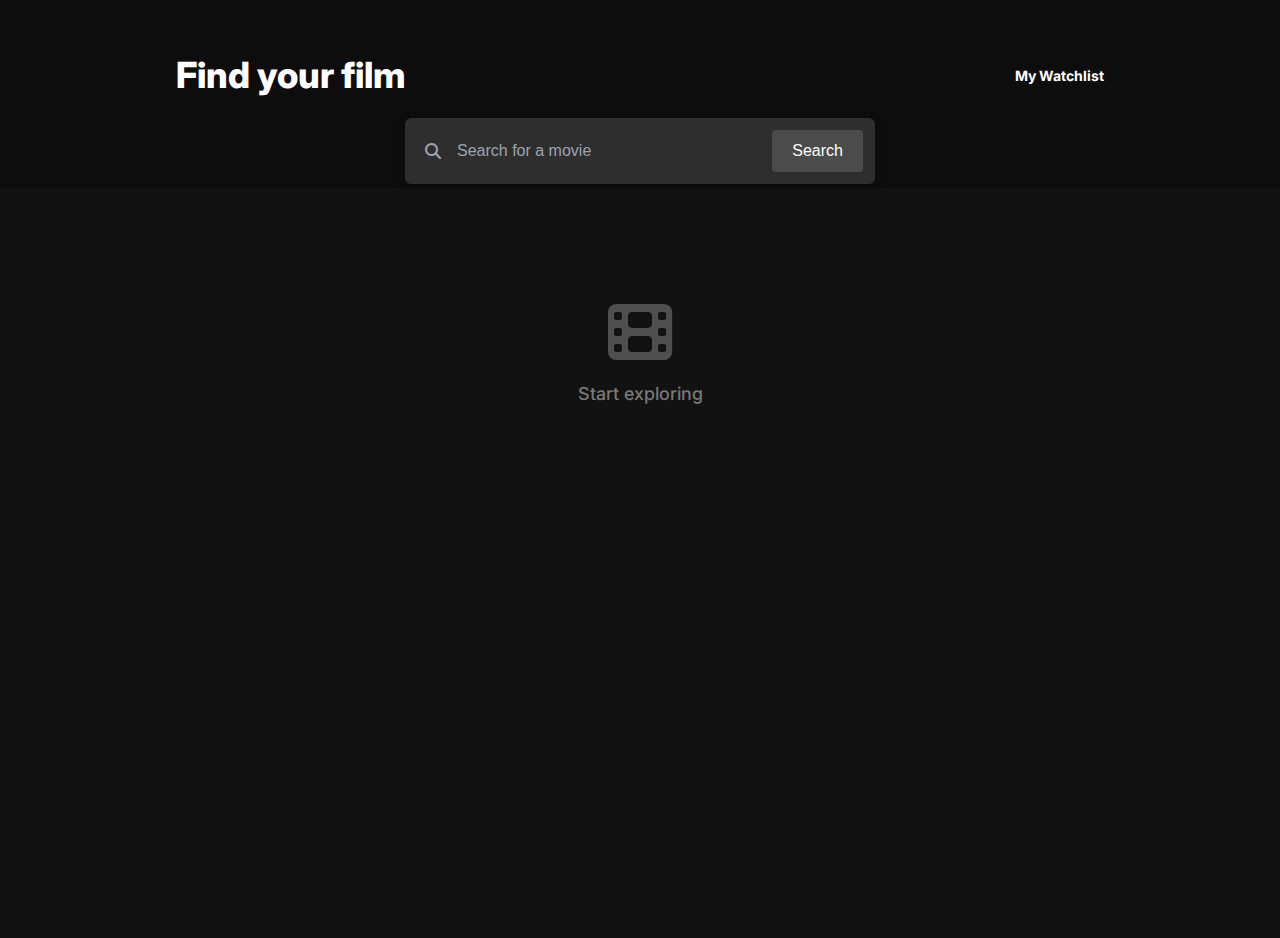
<file: index.html>
<!DOCTYPE html>
<html lang="en">
  <head>
    <meta charset="UTF-8" />
    <meta name="viewport" content="width=device-width, initial-scale=1.0" />
    <title>Movie Watchlist - Find Films</title>
    <!-- Google Fonts -->
    <link rel="preconnect" href="https://fonts.googleapis.com" />
    <link rel="preconnect" href="https://fonts.gstatic.com" crossorigin />
    <link
      href="https://fonts.googleapis.com/css2?family=Inter:wght@400;500;700;800&display=swap"
      rel="stylesheet"
    />
    <!-- Font Awesome for Icons -->
    <link
      rel="stylesheet"
      href="https://cdnjs.cloudflare.com/ajax/libs/font-awesome/6.2.0/css/all.min.css"
    />
    <!-- Our CSS file -->
    <link rel="stylesheet" href="style.css" />
  </head>
  <body>
    <header class="header">
      <div class="container header-content">
        <h1>Find your film</h1>
        <a href="watchlist.html" class="nav-link">My Watchlist</a>
      </div>
      <div class="search-bar-container">
        <form id="search-form" class="search-bar">
          <label for="search-input" class="sr-only">Search for movies</label>
          <i class="fa-solid fa-magnifying-glass search-icon"></i>
          <input
            type="text"
            id="search-input"
            placeholder="Search for a movie"
            required
          />
          <button type="submit" id="search-button">Search</button>
        </form>

        <div id="search-preview" class="search-preview"></div>
      </div>
    </header>

    <main id="main-content" class="main-content container">
      <!-- Initial Placeholder -->
      <div class="placeholder" id="start-exploring">
        <i class="fa-solid fa-film placeholder-icon"></i>
        <p>Start exploring</p>
      </div>

      <!-- This area will be populated with search results -->
      <div id="movie-list" class="movie-list">
        <!-- Movie items will be injected here by JavaScript -->
      </div>

      <!-- Error message for when searches fail -->
      <div class="placeholder" id="error-message" style="display: none">
        <p>
          Unable to find what you're looking for. Please try another search.
        </p>
      </div>
    </main>

    <!-- Link JavaScript file -->
    <script src="index.js" type="module" defer></script>
  </body>
</html>
</file>
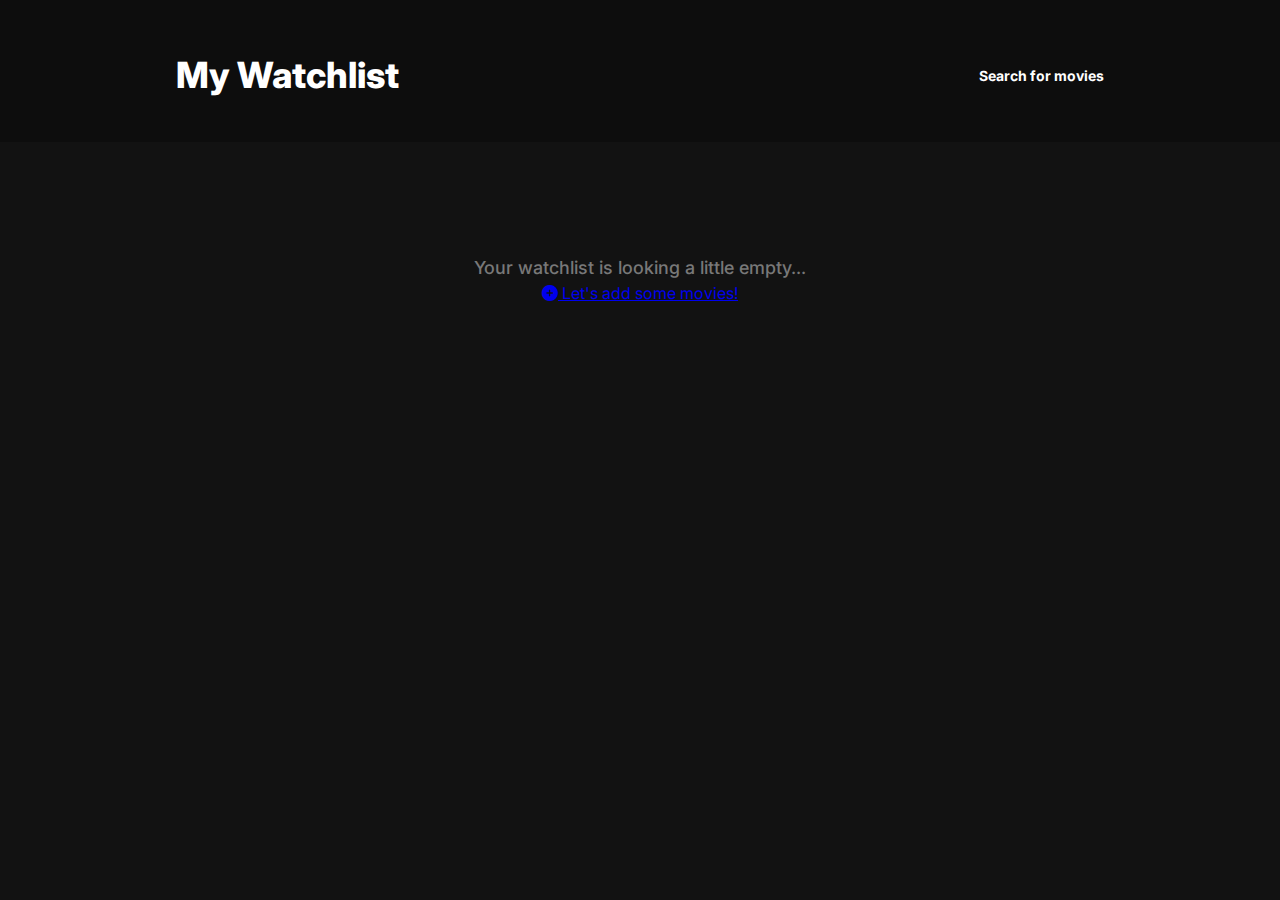
<file: watchlist.html>
<!DOCTYPE html>
<html lang="en">
<head>
    <meta charset="UTF-8">
    <meta name="viewport" content="width=device-width, initial-scale=1.0">
    <title>Movie Watchlist - My List</title>
    <!-- Link Google Fonts -->
    <link rel="preconnect" href="https://fonts.googleapis.com">
    <link rel="preconnect" href="https://fonts.gstatic.com" crossorigin>
    <link href="https://fonts.googleapis.com/css2?family=Inter:wght@400;500;700;800&display=swap" rel="stylesheet">
    <!-- Link CSS -->
    <link rel="stylesheet" href="style.css">
    <!-- Font Awesome for Icons -->
    <link rel="stylesheet" href="https://cdnjs.cloudflare.com/ajax/libs/font-awesome/6.2.0/css/all.min.css">
</head>
<body>

    <header class="header">
        <div class="container header-content">
            <h1>My Watchlist</h1>
            <a href="index.html" class="nav-link">Search for movies</a>
        </div>
        <!-- No search bar on this page -->
    </header>

    <main id="main-watchlist-content" class="main-content container">
        <!-- Placeholder for Empty Watchlist -->
        <div class="placeholder" id="empty-watchlist">
            <p>Your watchlist is looking a little empty...</p>
            <a href="index.html" class="add-movies-link">
                <i class="fa-solid fa-circle-plus"></i> Let's add some movies!
            </a>
        </div>

        <!-- Area for Watchlist Items (Populated by JS) -->
        <div id="watchlist-list" class="movie-list" style="display: none;">
            <!-- Watchlist items will be injected here by JS -->
            <!-- Example Structure (similar to index.html, but with remove button):
            <div class="movie-item">
                <img src="placeholder-poster.jpg" alt="Movie Poster" class="movie-poster">
                <div class="movie-info">
                    <div class="movie-title-rating">
                        <h2>Movie Title</h2>
                        <p class="movie-rating"><i class="fa-solid fa-star"></i> 8.0</p>
                    </div>
                    <div class="movie-details">
                        <span>164 min</span>
                        <span>Action, Drama, Mystery</span>
                        <button class="watchlist-btn remove" data-movie-id="tt1856101">
                            <i class="fa-solid fa-circle-minus"></i> Remove
                        </button>
                    </div>
                    <p class="movie-plot">Young Blade Runner K's discovery of a long-buried secret leads him to track down former Blade Runner Rick Deckard, who's been missing for thirty years.</p>
                </div>
            </div>
            <hr>
            -->
        </div>
    </main>

    <!-- Link JS for this page -->
    <script src="watchlist.js" type="module" defer></script>
</body>
</html>
</file>
<file: style.css>
/* Step 1: CSS Reset and Base Styles */
* {
  margin: 0;
  padding: 0;
  box-sizing: border-box;
}

body {
  font-family: "Inter", sans-serif;
  line-height: 1.5;
  color: #fff;
  background-color: #121212;
}

/* Hide screen reader only elements visually but keep them accessible */
.sr-only {
  position: absolute;
  width: 1px;
  height: 1px;
  padding: 0;
  margin: -1px;
  overflow: hidden;
  clip: rect(0, 0, 0, 0);
  white-space: nowrap;
  border: 0;
}

/* Base container for content positioning */
.container {
  width: 100%;
  padding: 0 1rem;
  margin: 0 auto;
  max-width: 550px;
}
.header {
  background-image: url("https://images.unsplash.com/photo-1489599849927-2ee91cede3ba?ixlib=rb-1.2.1&auto=format&fit=crop&w=1350&q=80");
  background-size: cover;
  background-position: center;
  background-color: #2c2c2c; /* Fallback color */
  color: white;
  padding: 2rem 0 1rem;
  position: relative;
}

/* Dark overlay for better text readability */
.header::before {
  content: "";
  position: absolute;
  top: 0;
  left: 0;
  right: 0;
  bottom: 0;
  background-color: rgba(0, 0, 0, 0.7);
  z-index: 0;
}

.header-content {
  display: flex;
  justify-content: space-between;
  align-items: center;
  margin-bottom: 1rem;
  position: relative;
  z-index: 1; /* This is needed to display content above the overlay */
}

.header h1 {
  font-size: 1.75rem;
  font-weight: 800;
}
.nav-link {
  color: white;
  text-decoration: none;
  font-size: 0.875rem;
  font-weight: 700;
}
.nav-link:hover {
  text-decoration: underline;
}
/* Step 3: Search Bar Styling */
.search-bar-container {
  position: relative;
  z-index: 1;
  margin-bottom: -1.25rem;
}

.search-bar {
  background-color: #2e2e2f;
  border-radius: 6px;
  display: flex;
  align-items: center;
  padding: 0.5rem;
  box-shadow: 0 2px 8px rgba(0, 0, 0, 0.3);
  max-width: 550px;
  margin: 0 auto;
}

.search-icon {
  color: #9ca3af;
  margin: 0 0.5rem;
}

#search-input {
  flex-grow: 1;
  background: transparent;
  border: none;
  color: white;
  padding: 0.5rem;
  font-size: 0.875rem;
  outline: none;
}

#search-input::placeholder {
  color: #9ca3af;
}

#search-button {
  background-color: #4b4b4b;
  color: white;
  border: none;
  border-radius: 4px;
  padding: 0.5rem 1rem;
  font-size: 0.875rem;
  font-weight: 500;
  cursor: pointer;
  transition: background-color 0.2s;
}

#search-button:hover {
  background-color: #5a5a5a;
}

/* Step 4: Main Content Area and Placeholders */
.main-content {
  padding-top: 2rem;
  min-height: calc(100vh - 150px);
}

/* Updated search bar styles */
.search-bar-container {
  position: relative;
  z-index: 1;
  padding: 0 1rem;
  margin-bottom: -1.25rem;
}

.search-bar {
  background-color: #2e2e2f;
  border-radius: 6px;
  display: flex;
  align-items: center;
  padding: 0.5rem;
  box-shadow: 0 2px 8px rgba(0, 0, 0, 0.3);
  max-width: 470px;
  margin: 0 auto;
}

/* Placeholder styling */
.placeholder {
  display: flex;
  flex-direction: column;
  align-items: center;
  justify-content: center;
  color: #787878;
  padding: 5rem 1rem;
  text-align: center;
}

.placeholder-icon {
  font-size: 4rem;
  margin-bottom: 1rem;
  opacity: 0.6;
}

.placeholder p {
  font-size: 1.125rem;
  font-weight: 500;
}

.movie-list {
  padding: 1rem 0;
}

/* Step 5: Movie List Item Styling */
.movie-item {
  display: flex;
  margin-bottom: 1.5rem;
  padding-bottom: 1.5rem;
  border-bottom: 1px solid #2c2c2c;
}

.movie-poster {
  width: 100px;
  height: 150px;
  object-fit: cover;
  border-radius: 4px;
  margin-right: 1rem;
}

.movie-info {
  flex-grow: 1;
  display: flex;
  flex-direction: column;
}

.movie-header {
  display: flex;
  align-items: baseline;
  margin-bottom: 0.5rem;
}

.movie-title {
  font-size: 1.125rem;
  font-weight: 500;
  margin-right: 0.5rem;
}

.movie-rating {
  display: flex;
  align-items: center;
  color: #ffc107;
  font-size: 0.875rem;
}

.movie-rating i {
  margin-right: 0.25rem;
}

.movie-details {
  display: flex;
  font-size: 0.75rem;
  color: #9ca3af;
  margin-bottom: 0.875rem;
}

.movie-details > span {
  margin-right: 1rem;
}

.movie-genre {
  font-weight: 400;
}

.movie-plot {
  font-size: 0.875rem;
  color: #d1d5db;
  line-height: 1.4;
  margin-bottom: 1rem;
}

.watchlist-btn {
  display: flex;
  align-items: center;
  background: transparent;
  border: none;
  color: #fff;
  font-size: 0.75rem;
  cursor: pointer;
  padding: 0;
}

.watchlist-btn i {
  margin-right: 0.25rem;
  font-size: 0.875rem;
}

.watchlist-btn:hover {
  color: #10b981;
}

/* Step 6: Responsive Design Adjustments */
@media (min-width: 768px) {
  .container {
    max-width: 720px;
  }

  .header h1 {
    font-size: 2.25rem;
  }

  .search-bar {
    padding: 0.75rem;
  }

  #search-input {
    font-size: 1rem;
  }

  #search-button {
    padding: 0.75rem 1.25rem;
    font-size: 1rem;
  }

  .movie-poster {
    width: 120px;
    height: 180px;
    margin-right: 1.5rem;
  }

  .movie-title {
    font-size: 1.25rem;
  }

  .movie-details {
    font-size: 0.875rem;
  }

  .movie-plot {
    font-size: 1rem;
  }
}

@media (min-width: 1024px) {
  .container {
    max-width: 960px;
  }

  .header {
    padding: 3rem 0 1.5rem;
  }

  .movie-list {
    display: grid;
    grid-template-columns: repeat(1, 1fr);
    gap: 2rem;
  }

  .movie-item {
    margin-bottom: 0;
    padding-bottom: 2rem;
  }
}
/* Step 7: Final Touches and Special States */
/* Empty state for watchlist page */
.watchlist-empty {
  display: flex;
  flex-direction: column;
  align-items: center;
  justify-content: center;
  color: #787878;
  padding: 5rem 1rem;
  text-align: center;
}

.watchlist-empty i {
  font-size: 4rem;
  margin-bottom: 1rem;
}

.watchlist-empty p {
  font-size: 1.125rem;
  margin-bottom: 0.5rem;
}

.watchlist-empty a {
  color: #ffffff;
  text-decoration: none;
  display: flex;
  align-items: center;
}

.watchlist-empty a i {
  font-size: 1rem;
  margin-right: 0.5rem;
  margin-bottom: 0;
}

/* Loading state */
.loading {
  display: flex;
  justify-content: center;
  align-items: center;
  padding: 2rem;
}

.loading i {
  color: #9ca3af;
  font-size: 2rem;
  animation: spin 1s linear infinite;
}

@keyframes spin {
  0% {
    transform: rotate(0deg);
  }
  100% {
    transform: rotate(360deg);
  }
}

/* Button states */
.watchlist-btn.active {
  color: #10b981;
}

.watchlist-btn.active i {
  content: "\f00c"; /* Font Awesome check icon */
}

/* Utility classes */
.text-small {
  font-size: 0.75rem;
}

.text-light {
  color: #9ca3af;
}

.text-center {
  text-align: center;
}

.mt-2 {
  margin-top: 0.5rem;
}

.mb-2 {
  margin-bottom: 0.5rem;
}

/* Search Preview Styles */
.search-bar-container {
  position: relative;
}

.search-preview {
  position: absolute;
  top: 100%;
  left: 0;
  right: 0;
  background-color: #2e2e2f;
  border-radius: 0 0 6px 6px;
  box-shadow: 0 4px 12px rgba(0, 0, 0, 0.4);
  margin-top: 2px;
  max-height: 400px;
  overflow-y: auto;
  z-index: 10;
  max-width: 470px;
  margin-left: auto;
  margin-right: auto;
  display: none;
}

.preview-item {
  display: flex;
  align-items: center;
  padding: 0.75rem;
  cursor: pointer;
  border-bottom: 1px solid #3e3e3f;
  transition: background-color 0.2s;
}

.preview-item:hover {
  background-color: #3a3a3b;
}

.preview-item img {
  width: 40px;
  height: 60px;
  object-fit: cover;
  border-radius: 3px;
  margin-right: 1rem;
}

.preview-title {
  font-size: 0.875rem;
  font-weight: 500;
  color: #fff;
  margin-bottom: 0.25rem;
}

.preview-year {
  font-size: 0.75rem;
  color: #9ca3af;
}

.preview-see-all {
  padding: 0.75rem;
  text-align: center;
  color: #10b981;
  font-size: 0.875rem;
  font-weight: 500;
  cursor: pointer;
  border-top: 1px solid #3e3e3f;
}

.preview-see-all:hover {
  background-color: #3a3a3b;
}

.preview-no-results {
  padding: 1rem;
  text-align: center;
  color: #9ca3af;
  font-size: 0.875rem;
}
</file>
